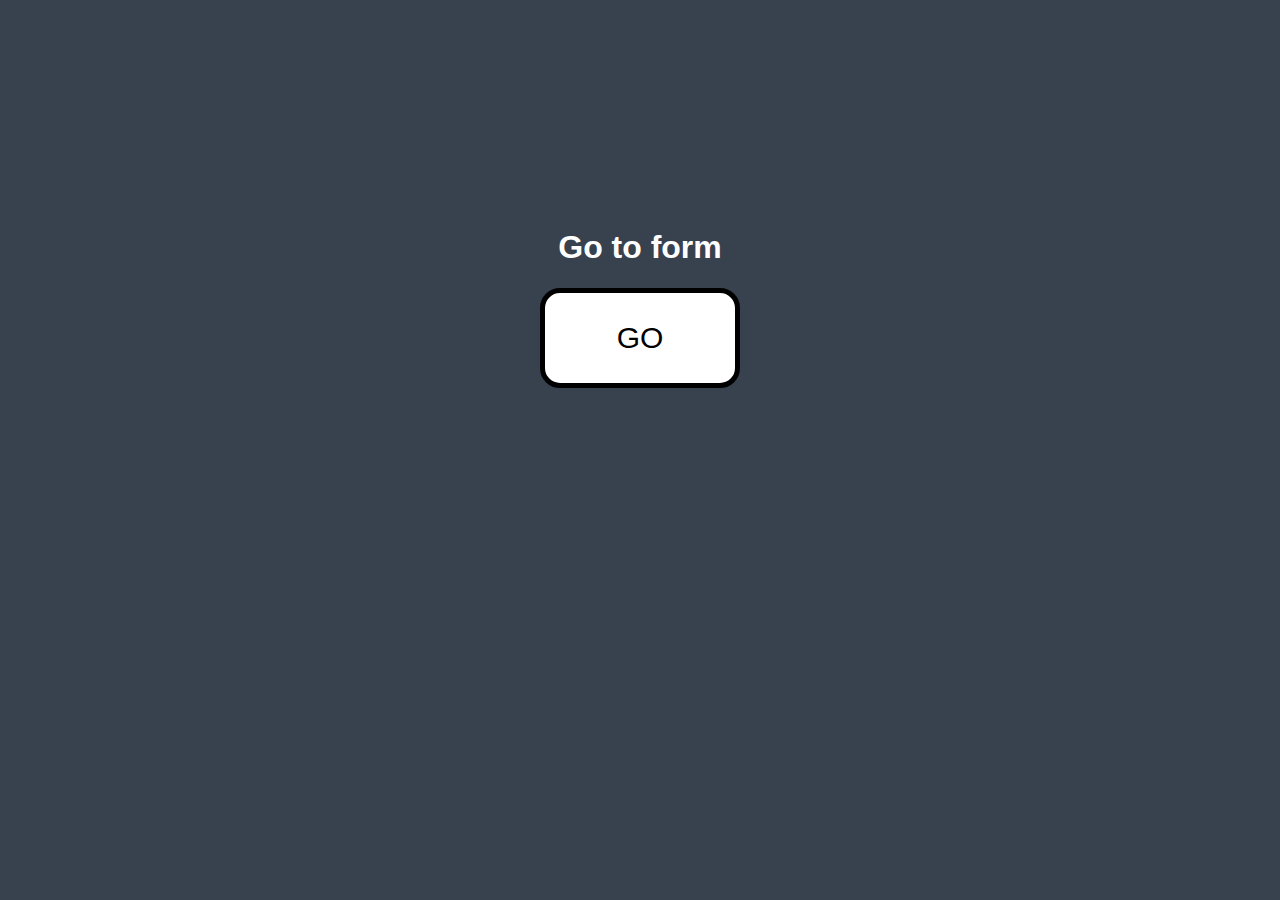
<file: client/src/index.html>
<!DOCTYPE html>
<html lang="en">
  <head>
    <meta charset="UTF-8" />
    <meta name="viewport" content="width=device-width, initial-scale=1.0" />
    <title>Home Page</title>
    <link rel="stylesheet" href="css1.css">
  </head>
  <body>
    <div></div>
    <h1>Go to form</h1>
    <a href="/form"><button>GO</button>
  </body>
</html>
</file>
<file: client/src/css1.css>
body {
    text-align: center;
    background-color: rgb(56, 66, 78);
}
div {
    height: 200px;
}
h1 {
    color: white;
    font-family: 'Sans-Serif', 'Arial';
}
button {
    width: 200px;
    height: 100px;
    font-size: 30px;
    border-radius: 20px;
    background-color: white;
    border: 5px solid black;
}
button:hover {
    color: white;
    background-color: grey;
    border-color: white;
}
</file>
